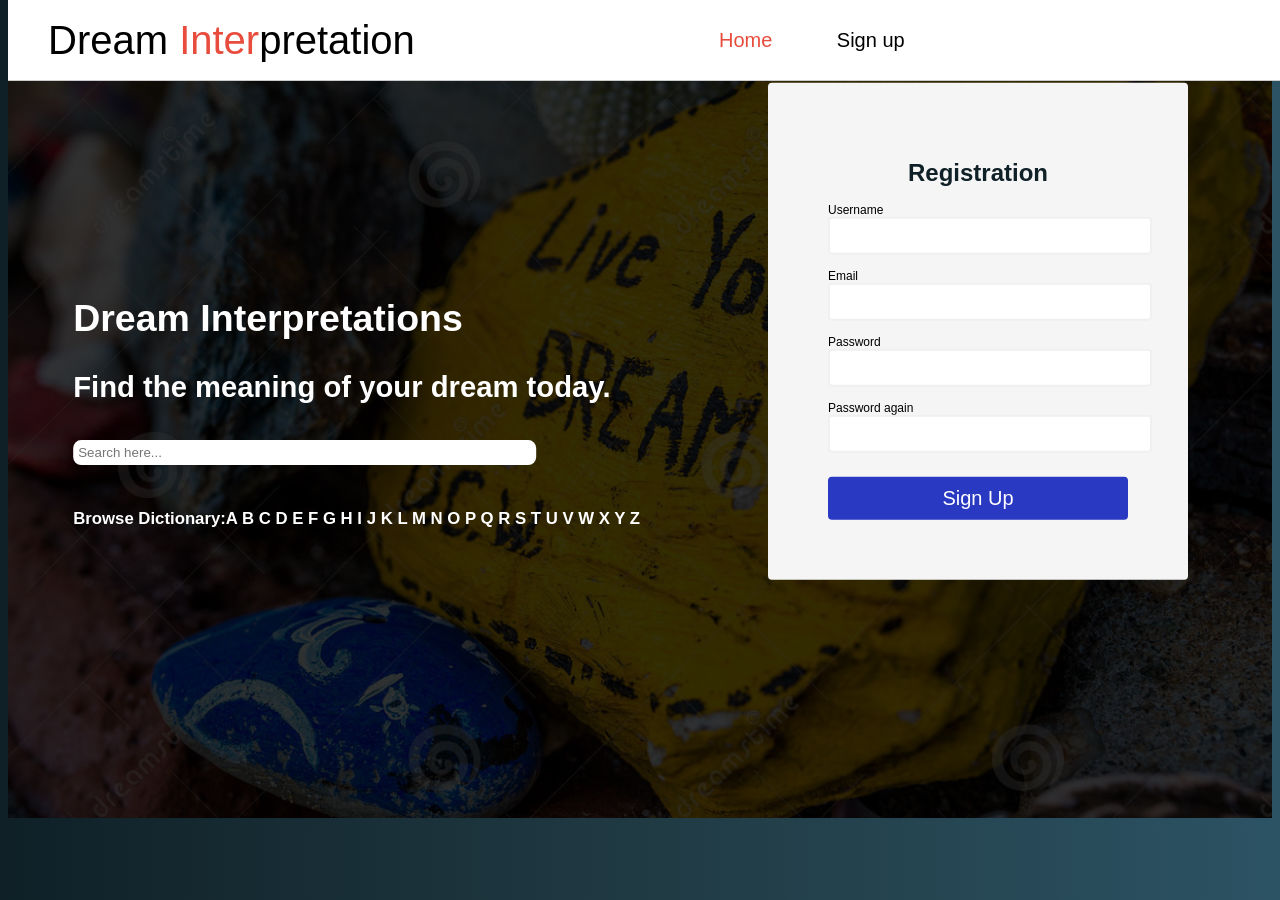
<file: login_form.html>
<!DOCTYPE html>
<html>

<head>
    <title>Login</title>
    <style>
        body {
            background: linear-gradient(to right, #0f2027, #203a43, #2c5364);
            font-family: 'Poppins', sans-serif;
            scroll-behavior: smooth;
            overflow-x: hidden;
        }

        #form {
            width: 300px;
            margin: 50px auto 0 auto;
            padding: 60px;
            background-color: whitesmoke;
            border-radius: 4px;
            font-size: 12px;
            float: right;
            transform: translate(-20%, 5%);
        }

        #form h1 {
            color: #0f2027;
            text-align: center;
        }

        #form button {
            padding: 10px;
            margin-top: 10px;
            width: 100%;
            color: white;
            background-color: rgb(41, 57, 194);
            border: none;
            border-radius: 4px;
            font-size: 20px;
            cursor: pointer;
        }

        .input-control {
            display: flex;
            flex-direction: column;
        }

        .input-control input {
            border: 2px solid #f0f0f0;
            border-radius: 4px;
            display: block;
            font-size: 12px;
            padding: 10px;
            width: 100%;
        }


        header {
            width: 100%;
            height: 90vh;
            background: linear-gradient(rgba(0, 0, 0, 0.8), rgba(0, 0, 0, 0.8)),
                url('live-your-dream-painted-rocks-41197709.jpg');
            background-size: cover;
        }

        nav {
            width: 100%;
            height: 80px;
            background: white;
            color: black;
            display: flex;
            justify-content: space-between;
            align-items: center;
            padding: 0px 40px;
            position: fixed;
            top: 0;
            z-index: 1;
            border-bottom: 1px solid rgba(0, 0, 0, 0.2);
        }

        .logo {
            font-family: sans-serif;
            font-size: 2.5em;
        }

        .logo span {
            color: #e74c3c;
        }

        .menu a {
            text-decoration: none;
            color: black;
            padding: 10px 30px;
            font-family: sans-serif;
            font-size: 20px;
        }

        .menu a:first-child {
            color: #e74c3c;
        }

        .menu a:hover {
            color: #e74c3c;
            transition: 0.4s;
        }

        .icon a {
            text-decoration: none;
            background: white;
            color: white;
            padding: 10px 0px;
            margin-left: 80px;
            border-radius: 5px;
        }

        .h-text {
            color: white;
            max-width: 1000px;
            position: absolute;
            font-size: 25px;
            top: 50%;
            left: 50%;
            transform: translate(-100%, -60%);
        }

        .h-text input {
            width: 80%;
            padding: 5px;
            border: none;
            outline: none;
            border-radius: 8px;
        }

        .h-text h6 {
            line-height: 30px;
        }
    </style>

<body>
    <header>
        <nav>
            <div class="logo">
                Dream <span>Inter</span>pretation
            </div>
            <div class="menu">
                <a href="project.html">Home</a>
                <a href="#login">Sign up</a>
            </div>
            <div class="icon">
                <a href="login_form.html">Login</a>
            </div>

        </nav>
        <section class="h-text">
            <h1>Dream Interpretations</h1>
            <h3>Find the meaning of your dream today.</h3>
            <input type="text" name="" placeholder="Search here...">
            <h6>Browse Dictionary:A B C D E F G H I J K L M N O P Q R S T U V W X Y Z</h6>
        </section>

        <div class="container">
            <form id="form" method="get" name="logform" onsubmit="return validatedform()">
                <h1 id="login">Registration</h1>
                <div class="input-control">
                    <label for="username">Username</label>
                    <input id="username" name="username" type="text">
                    <div class="error"></div>
                    <br>
                </div>
                <div class="input-control">
                    <label for="email">Email</label>
                    <input id="email" name="email" type="text">
                    <div class="error"></div>
                </div><br>
                <div class="input-control">
                    <label for="password">Password</label>
                    <input id="password" name="password" type="password">
                    <div class="error"></div>
                </div><br>
                <div class="input-control">
                    <label for="password2">Password again</label>
                    <input id="password2" name="password2" type="password">
                    <div class="error"></div>
                </div><br>
                <button type="submit" name="submit">Sign Up</button>
            </form>
    </header>
    <script>
        function validatedform() {
            let username = document.forms["logform"]["username"];
            let email = document.forms["logform"]["email"];
            let pass = document.forms["logform"]["password"];
            let pass2 = document.forms["logform"]["password2"];
            let submit = document.forms["logform"]["submit"];
            if (username.value == "") {
                alert("user name is required.");
                username.focus();
                return false;
            }
            if (email.value == "") {
                alert("Please enter a valid e-mail address.");
                email.focus();
                return false;
            }
            if (email.value.indexOf("@", 0) < 0) {
                alert("Please enter a valid e-mail address.");
                email.focus();
                return false;
            }
            if (email.value.indexOf(".", 0) < 0) {
                alert("Please enter a valid e-mail address.");
                email.focus();
                return false;
            }
            if (pass.value == "") {
                alert("Password is required ");
                pass.focus();
                return false;
            }
            if (pass.value.length < 8) {
                alert("Password must be atleast 8 characters ");
                pass.focus();
                return false;
            }
            if (pass.value != pass2.value) {
                alert("Password does not match ");
                pass.focus();
                return false;
            }
            if (isNaN(submit)) {
                alert("your email has been saved successfully ");
                pass.focus();
                return false;
            }
            return true;
        }
    </script>
    </div>

</body>

</html>
</file>
